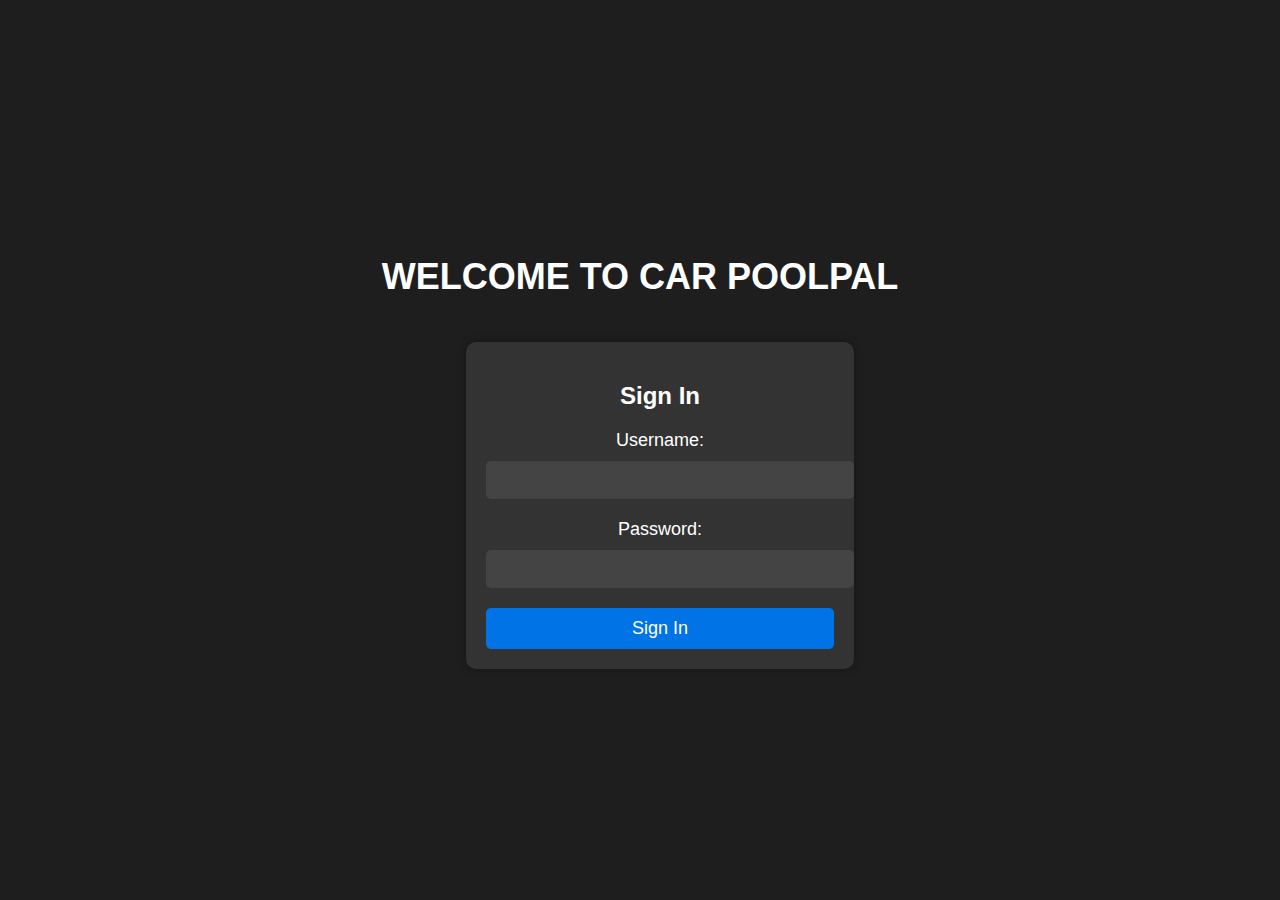
<file: index.html>
<!DOCTYPE html>
<html lang="en">
<head>
    <meta charset="UTF-8">
    <meta name="viewport" content="width=device-width, initial-scale=1.0">
    <title>Login - Carpooling Website</title>
    <link rel="stylesheet" href="logstyle.css">
	<link rel="icon" href="WhatsApp Image 2023-10-08 at 8.52.27 PM.jpeg">
</head>
<body>
    <div class="container">
        <header>
            <h1>WELCOME TO CAR POOLPAL</h1>
        </header>
        
        <main>
            <section id="login-form">
               
				<h2>Sign In</h2>
                <form id="signin-form">
                    <label for="username">Username:</label>
                    <input type="text" id="username" required>
                    <label for="password">Password:</label>
                    <input type="password" id="password" required>
                    <button type="submit">
						<a href="main.html">Sign In</a>
					</button>
                </form>
            </section>
        </main>
        
    </div>
    <script src="script.js"></script>
</body>
</html>
</file>
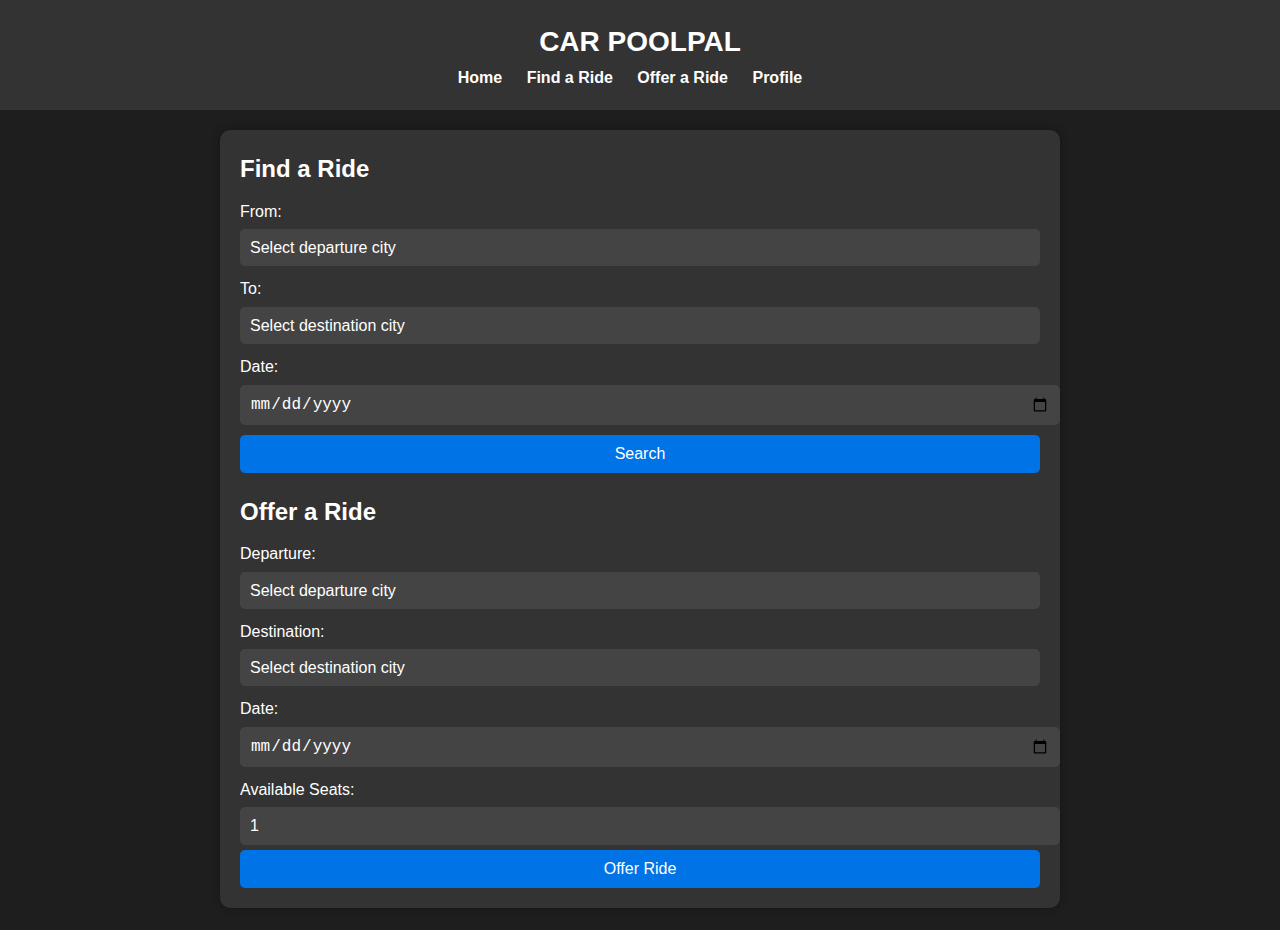
<file: main.html>
<!DOCTYPE html>
<html lang="en">
<head>
    <meta charset="UTF-8">
    <meta name="viewport" content="width=device-width, initial-scale=1.0">
    <title>CAR POOLPAL</title>
    <link rel="stylesheet" href="style.css">
    <link rel="icon" href="WhatsApp Image 2023-10-08 at 8.52.27 PM.jpeg">
</head>
<body>
    <header>
        <h1>CAR POOLPAL</h1>
        <nav>
            <ul>
                <li><a href="#">Home</a></li>
                <li><a href="#">Find a Ride</a></li>
                <li><a href="#">Offer a Ride</a></li>
                <li><a href="#">Profile</a></li>
            </ul>
        </nav>
    </header>
    
    <main>
        <section id="ride-search">
            <h2>Find a Ride</h2>
            <form id="search-form">
                <label for="from">From:</label>
                <select id="from" required>
                    <option value="" disabled selected>Select departure city</option>
                    <option value="Bhopal">Bhopal</option>
                    <option value="Indore">Indore</option>
                    <option value="Gwalior">Gwalior</option>
                    <option value="Ujjain">Ujjain</option>
                    <option value="Sehore">Sehore</option>
                    <option value="VIT Bhopal">VIT Bhopal</option>
                    <option value="Delhi">Delhi</option>
                </select>
                <label for="to">To:</label>
                <select id="to" required>
                    <option value="" disabled selected>Select destination city</option>
                    <option value="Bhopal">Bhopal</option>
                    <option value="Indore">Indore</option>
                    <option value="Gwalior">Gwalior</option>
                    <option value="Ujjain">Ujjain</option>
                    <option value="Sehore">Sehore</option>
                    <option value="VIT Bhopal">VIT Bhopal</option>
                    <option value="Delhi">Delhi</option>
                </select>
                <label for="date">Date:</label>
                <input type="date" id="date" required>
                <button type="submit">Search</button>
            </form>
            <div id="search-results">
                <!-- Display search results here -->
            </div>
        </section>
        
        <section id="offer-ride">
            <h2>Offer a Ride</h2>
            <form id="offer-form">
                <label for="departure">Departure:</label>
                <select id="departure" required>
                    <option value="" disabled selected>Select departure city</option>
                    <option value="Bhopal">Bhopal</option>
                    <option value="Indore">Indore</option>
                    <option value="Gwalior">Gwalior</option>
                    <option value="Ujjain">Ujjain</option>
                    <option value="Sehore">Sehore</option>
                    <option value="VIT Bhopal">VIT Bhopal</option>
                    <option value="Delhi">Delhi</option>
                </select>
                <label for="destination">Destination:</label>
                <select id="destination" required>
                    <option value="" disabled selected>Select destination city</option>
                    <option value="Bhopal">Bhopal</option>
                    <option value="Indore">Indore</option>
                    <option value="Gwalior">Gwalior</option>
                    <option value="Ujjain">Ujjain</option>
                    <option value="Sehore">Sehore</option>
                    <option value="VIT Bhopal">VIT Bhopal</option>
                    <option value="Delhi">Delhi</option>
                </select>
                <label for="departure-date">Date:</label>
                <input type="date" id="departure-date" required>
                <label for="seats">Available Seats:</label>
                <input type="number" id="seats" min="1" value="1" required>
                <button type="submit">Offer Ride</button>
            </form>
        </section>
    </main>
    
    
    
    <script src="script.js"></script>
</body>
</html>
</file>
<file: logstyle.css>
body {
  margin: 0;
  padding: 0;
  font-family: Arial, sans-serif;
  background-color: #1E1E1E;
  color: #FFFFFF;
}

.container {
  display: flex;
  flex-direction: column;
  justify-content: center;
  align-items: center;
  height: 100vh;
}

header {
  text-align: center;
  margin-bottom: 20px;
}

header h1 {
  font-size: 36px;
}

main {
  text-align: center;
}

#login-form {
  background-color: #333333;
  padding: 20px;
  border-radius: 10px;
  box-shadow: 0 0 10px rgba(0, 0, 0, 0.3);
  max-width: 400px;
  width: 100%;
  margin: 0 auto;
}

h2 {
  color: #FFFFFF;
  font-size: 24px;
  margin-bottom: 20px;
}

label {
  display: block;
  color: #FFFFFF;
  font-size: 18px;
  margin-bottom: 10px;
}

input[type="text"],
input[type="password"] {
  width: 100%;
  padding: 10px;
  margin-bottom: 20px;
  border: none;
  border-radius: 5px;
  background-color: #444444;
  color: #FFFFFF;
  font-size: 16px;
}

button[type="submit"] {
  width: 100%;
  padding: 10px;
  border: none;
  border-radius: 5px;
  background-color: #0073E6;
  color: #FFFFFF;
  font-size: 18px;
  cursor: pointer;
}

button[type="submit"]:hover {
  background-color: #0052A3;
}
a {
  color: white; /* or color: inherit; */
  text-decoration: none; /* Optionally, remove underlines on links */
}
</file>
<file: style.css>
/* Reset some default browser styles */
body, h1, h2, h3, p, ul, li, form {
    margin: 0;
    padding: 0;
}

body {
    background-color: #1E1E1E;
    font-family: Arial, sans-serif;
    color: #FFFFFF;
    line-height: 1.6;
}

header {
    background-color: #333333;
    padding: 20px 0;
    text-align: center;
}

header h1 {
    font-size: 28px;
}

nav ul {
    list-style-type: none;
}

nav ul li {
    display: inline;
    margin-right: 20px;
}

nav a {
    text-decoration: none;
    color: #FFFFFF;
    font-weight: bold;
    font-size: 16px;
}

nav a:hover {
    text-decoration: underline;
}

main {
    max-width: 800px;
    margin: 20px auto;
    padding: 20px;
    background-color: #333333;
    border-radius: 10px;
    box-shadow: 0 0 10px rgba(0, 0, 0, 0.3);
}

section h2 {
    color: #FFFFFF;
}

form label {
    display: block;
    margin-top: 10px;
}

form select,
form input[type="date"],
form input[type="number"],
form button[type="submit"] {
    width: 100%;
    padding: 10px;
    margin-top: 5px;
    border: none;
    border-radius: 5px;
    background-color: #444444;
    color: #FFFFFF;
    font-size: 16px;
}

form select {
    appearance: none;
}

form select:focus,
form input[type="date"]:focus,
form input[type="number"]:focus,
form button[type="submit"]:focus {
    outline: none;
}

form button[type="submit"] {
    cursor: pointer;
    background-color: #0073E6;
    transition: background-color 0.3s;
}

form button[type="submit"]:hover {
    background-color: #0052A3;
}

#search-results {
    margin-top: 20px;
}

.result-item {
    background-color: #444444;
    padding: 10px;
    margin-bottom: 10px;
    border-radius: 5px;
}
/* ... (existing styles) ... */

/* Add styles for the new features */
#search-form button[type="submit"],
#search-form #confirm-ride {
    width: 100%;
    padding: 10px;
    margin-top: 10px;
    border: none;
    border-radius: 5px;
    background-color: #0073E6;
    color: #FFFFFF;
    font-size: 16px;
    cursor: pointer;
    transition: background-color 0.3s;
}

#search-form #confirm-ride {
    display: none;
}

#search-form button[type="submit"]:hover,
#search-form #confirm-ride:hover {
    background-color: #0052A3;
}

#offer-form label[for="car-id"],
#offer-form input[type="text"] {
    margin-top: 10px;
}
</file>
